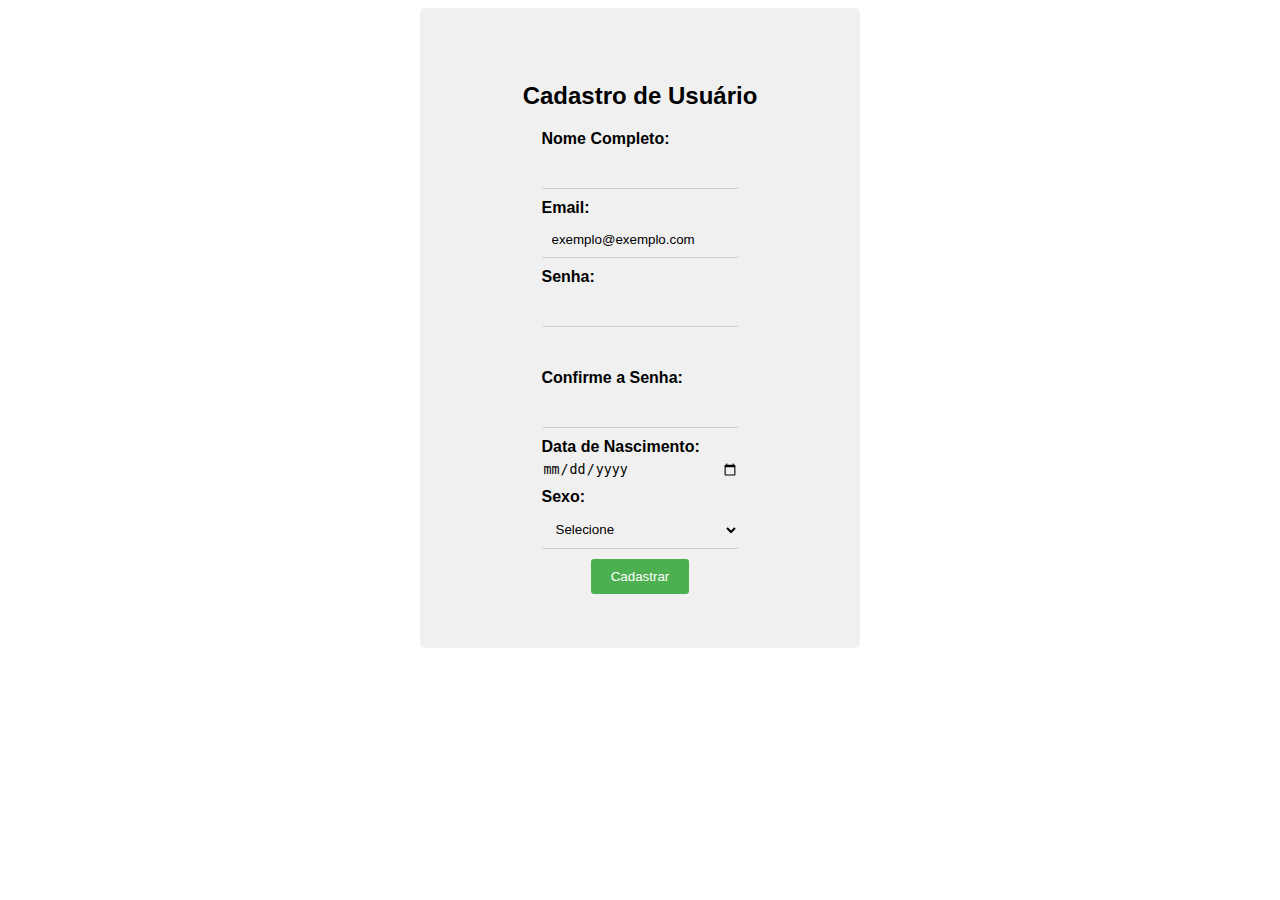
<file: index.html>
<!DOCTYPE html>
<html>
<head>
    <meta charset="UTF-8">
    <title>Cadastro de Usuário</title>
    <link rel="stylesheet" href="./CSS/style_index.css">
    <script src="./JS/index.js"></script>
</head>
<body>
    <div class="container">
        <h2>Cadastro de Usuário</h2>
        <form action="PHP/cadastrar.php" method="post">
            <div class="form-group">
                <label for="nome">Nome Completo:</label>
                <input type="text" name="nome" id="nome" required>
            </div>
            <div class="form-group">
                <label for="email">Email:</label>
                <input type="email" name="email" id="email" value="exemplo@exemplo.com" onclick="limparValor()" required>
                <p id="erro-email-existente" style="display: none; color: red;">O email já está sendo usado. Por favor, use um email diferente.</p>
                <p id="erro-email-invalido" style="display: none; color: red;">Por favor, insira um email válido.</p>
            </div>
            <div class="form-group">
                <label for="senha">Senha:</label>
                <input type="password" name="senha" id="senha" onkeyup="passwordStrength()" required>
                <p id="password-strength"></p>
            </div>
            <div class="form-group">
                <label for="confirma-senha">Confirme a Senha:</label>
                <input type="password" name="confirma-senha" id="confirma-senha" required>
            </div>
            <div class="form-group">
                <label for="data-nascimento">Data de Nascimento:</label>
                <input type="date" name="data-nascimento" id="data-nascimento" required>
            </div>
            <div class="form-group">
                <label for="sexo">Sexo:</label>
                <select name="sexo" id="sexo" required>
                    <option value="">Selecione</option>
                    <option value="masculino">Masculino</option>
                    <option value="feminino">Feminino</option>
                </select>
            </div>
            <input type="submit" value="Cadastrar">
        </form>

    </div>
</body>
</html>
</file>
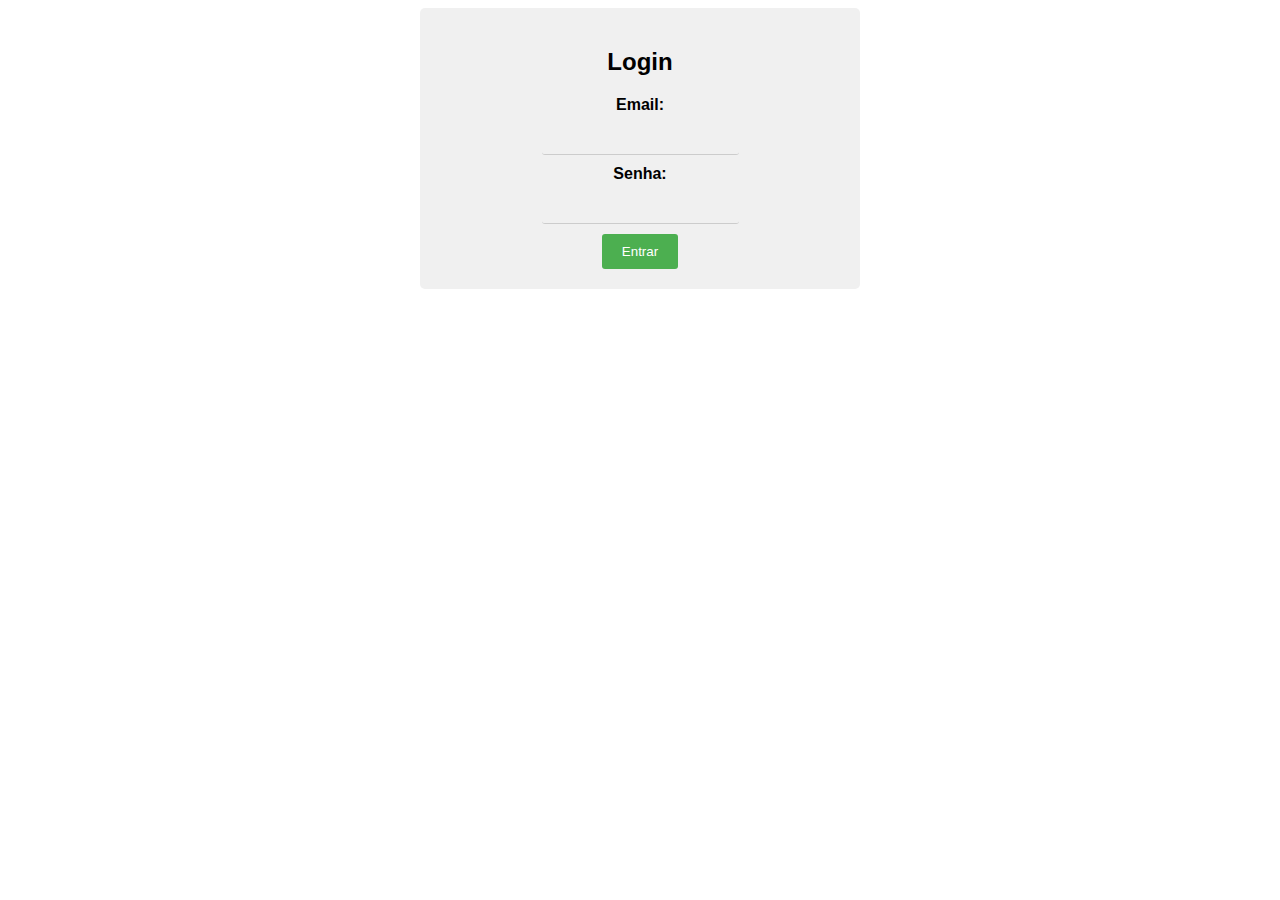
<file: login.html>
<!DOCTYPE html>
<html>
<head>
    <meta charset="UTF-8">
    <title>Login</title>
    <link rel="stylesheet" href="./CSS/style_login.css">
</head>
<body>
    <div class="container">
        <h2>Login</h2>
        <form action="PHP/login.php" method="post">
            <div class="form-group">
                <label for="email">Email:</label>
                <input type="email" name="email" id="email" required>
            </div>
            <div class="form-group">
                <label for="senha">Senha:</label>
                <input type="password" name="senha" id="senha" required>
            </div>
            <input type="submit" value="Entrar">
        </form>
    </div>
</body>
</html>
</file>
<file: CSS/style_index.css>
body {
    background-color: #FFFFFF;
    font-family: Arial, sans-serif;
}

.container {
    width: 400px; /* Largura fixa */
    height: 600px; /* Altura fixa */
    margin: 0 auto;
    padding: 20px;
    background-color: #F0F0F0;
    border-radius: 5px;
    display: flex;
    flex-direction: column;
    align-items: center;
    justify-content: center;
    text-align: center;
    overflow: auto; /* Caso o conteúdo seja maior que o container, ele irá rolar */
}


.form-group {
    margin-bottom: 10px;
    display: grid;
    align-items: center;
}

label {
    font-weight: bold;
    display: block;
    text-align: left;
    margin-bottom: 5px;
    width: 100%; /* Alteração: Ocupa toda a largura disponível */
}

input[type="text"],
input[type="email"],
input[type="password"],
select {
    flex-grow: 1; /* Alteração: Expande e preenche o espaço restante */
    padding: 10px;
    border-radius: 3px;
    border: none;
    border-bottom: 1px solid #CCCCCC;
    background-color: inherit;
}

input[type="submit"] {
    background-color: #4CAF50;
    color: #FFFFFF;
    border: none;
    padding: 10px 20px;
    border-radius: 3px;
    cursor: pointer;
}
input[type="text"]:focus,
input[type="email"]:focus,
input[type="password"]:focus,
select:focus {
    outline: none;
    border-bottom: 2px solid #4CAF50; /* Alteração: Destaque visual */
}
input[type="date"] {
    background-color: inherit;
    border: none; /* Remove a borda */
    appearance: none; /* Remove a aparência padrão do input */
}
input[type="submit"]:hover {
    box-shadow: 0 0 10px rgba(0, 0, 0, 0.5);
    color: black;
}
</file>
<file: CSS/style_login.css>
body {
    background-color: #FFFFFF;
    font-family: Arial, sans-serif;
}

.container {
    max-width: 400px;
    margin: 0 auto;
    padding: 20px;
    background-color: #F0F0F0;
    border-radius: 5px;
    display: flex;
    flex-direction: column;
    align-items: center;
    justify-content: center;
    text-align: center;
}
.form-group {
    margin-bottom: 10px;
    display: grid;
    align-items: center;
}

label {
    display: block;
    font-weight: bold;
    margin-bottom: 5px;
    width: 100%; 
}

input[type="text"],
input[type="email"],
input[type="password"],
select {
    flex-grow: 1; /* Alteração: Expande e preenche o espaço restante */
    padding: 10px;
    border-radius: 3px;
    border: none;
    border-bottom: 1px solid #CCCCCC;
    background-color: inherit;
}
input[type="text"]:focus,
input[type="email"]:focus,
input[type="password"]:focus,
select:focus {
    outline: none;
    border-bottom: 2px solid #4CAF50; /* Alteração: Destaque visual */
}
input[type="submit"] {
    background-color: #4CAF50;
    color: #FFFFFF;
    border: none;
    padding: 10px 20px;
    border-radius: 3px;
    cursor: pointer;
}
input[type="submit"]:hover {
    box-shadow: 0 0 10px rgba(0, 0, 0, 0.5);
    color: black;
}
</file>
